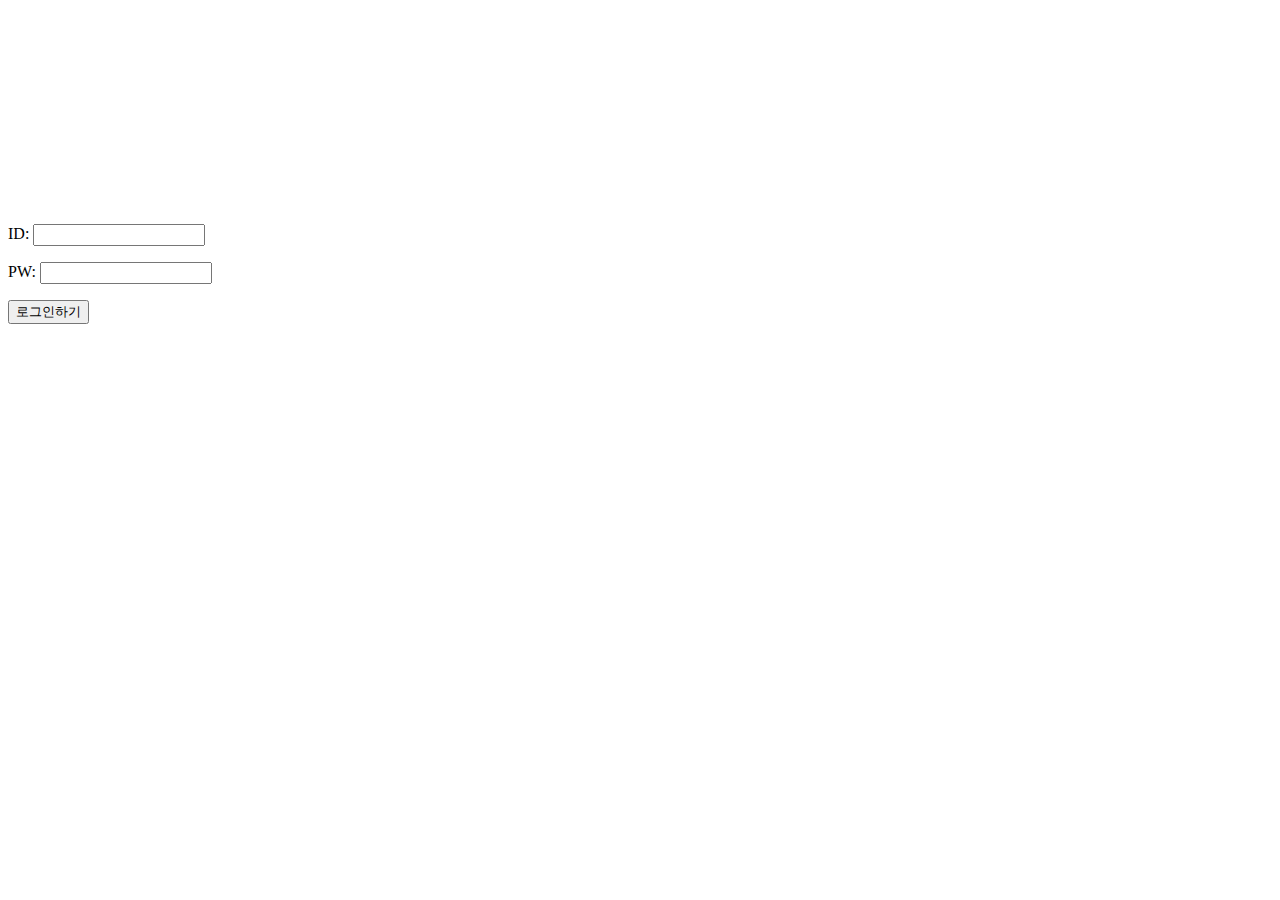
<file: memo/index.html>
<html>
    <head>
        <title>로그인페이지</title>
        <link rel = "stylesheet" type = "text/css" href = "first.css">
        <!-- HTML에 이 부분을 추가하고 -->
    <link href="https://fonts.googleapis.com/css?family=Stylish&display=swap" rel="stylesheet">
    </head>
    <body>
        <div class="mytitle">
          <h1>로그인 페이지</h1>
          <h5>아이디, 비밀번호를 입력해주세요</h5>
        </div>
        <p>
          ID: 
          <input type="text">
        </p>
        <p>
          PW: 
          <input type="password">   
        </p>
        <button class="mybtn">로그인하기</button>
    </body>
    </html>
<!-- 주석입니다  정렬할때는 shift + option + f -->
<!-- 주석으로 넣을때는 command + / -->
</file>
<file: memo/first.css>
* {
	font-family: 'Nanum Myeongjo', serif;
}
.mytitle {
  color: white;
  text-align: center;
  background-image: url('http://www.forest.go.kr/newkfsweb/cmm/fms/FileDown.do?atchFileId=FILE_000000010008639&fileSn=0');
  background-size: cover;
  background-position: center;
  width: 300px;
  height: 200px;
  border-radius: 10px;

          /* display flex를 쓸 때엔 아래 네 줄이 항상 묶여 다닙니다. */
  display: flex;
  flex-direction: column;
  align-items: center;
  justify-content: center;
}
      
      /* 자식선택자: mytitle 바로 아래 있는 h1 태그 */
.mytitle > h1 {
  margin: 0 0 5px 0;
}
      
      /* 자식선택자: mytitle 바로 아래 있는 h5 태그 */
.mytitle > h5 {
  margin: 5px 0 0 0;
</file>
